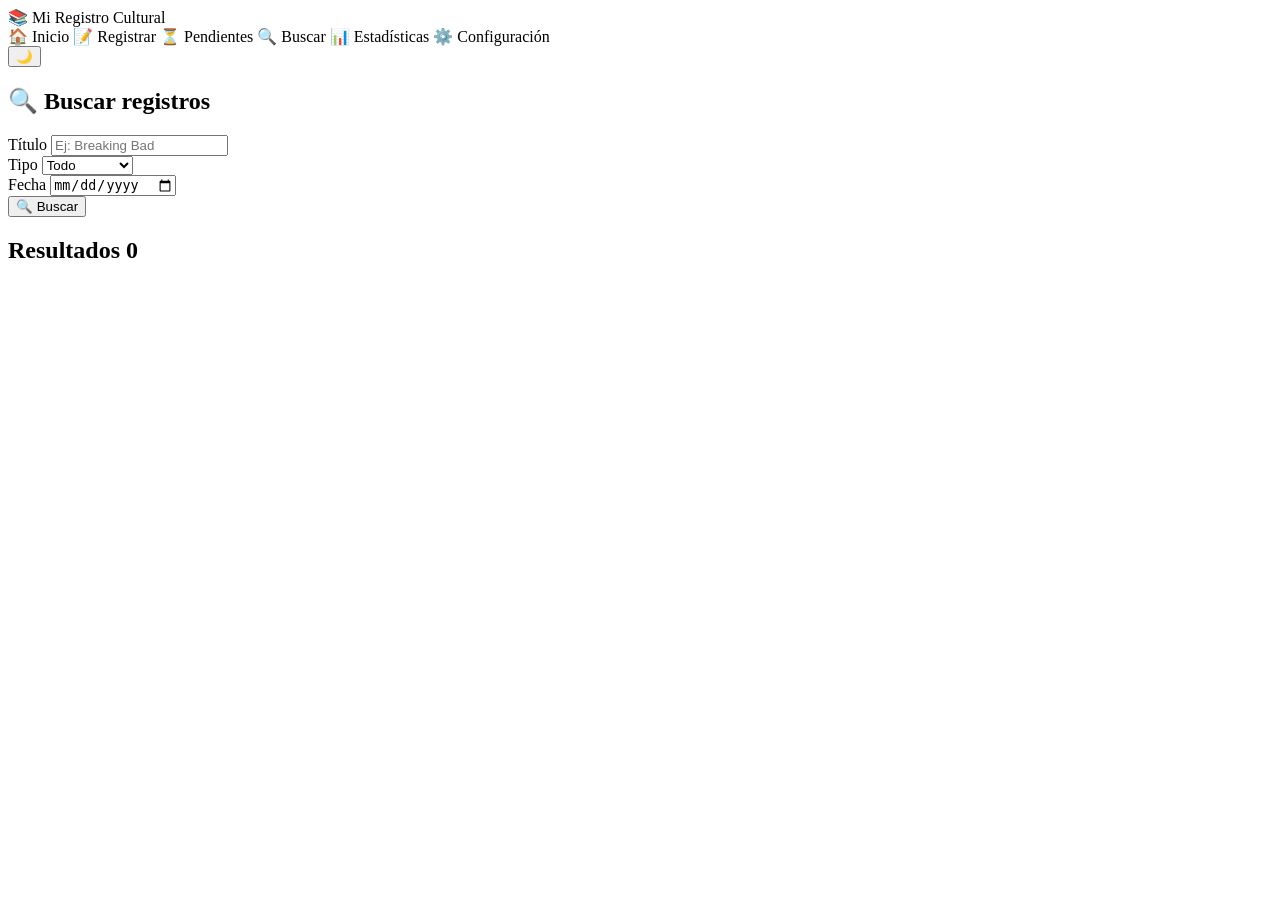
<file: src/main/resources/templates/buscar.html>
<!DOCTYPE html>
<html xmlns:th="http://www.thymeleaf.org" lang="es">
<head>
  <meta charset="UTF-8"/>
  <meta name="viewport" content="width=device-width, initial-scale=1.0"/>
  <title>Buscar | Mi Registro Cultural</title>
  <link rel="stylesheet" th:href="@{/css/style.css}"/>
</head>
<body>
<nav class="navbar">
  <a th:href="@{/}" class="nav-brand">📚 Mi Registro Cultural</a>
  <div class="nav-links">
    <a th:href="@{/home}">🏠 Inicio</a>
    <a th:href="@{/registrar}">📝 Registrar</a>
    <a th:href="@{/pendientes}">⏳ Pendientes</a>
    <a th:href="@{/buscar}" class="active">🔍 Buscar</a>
    <a th:href="@{/estadisticas}">📊 Estadísticas</a>
    <a th:href="@{/configuracion}">⚙️ Configuración</a>
  </div>
  <button class="theme-btn" onclick="toggleTheme()">🌙</button>
</nav>
<main class="main-content">
  <section class="card form-card">
    <h2>🔍 Buscar registros</h2>
    <form action="/buscar" method="get">
      <div class="form-row">
        <div class="form-group flex-grow">
          <label>Título</label>
          <input type="text" name="title" th:value="${searchTitle}" placeholder="Ej: Breaking Bad"/>
        </div>
        <div class="form-group">
          <label>Tipo</label>
          <select name="type">
            <option value="">Todo</option>
            <option value="Libro" th:selected="${searchType == 'Libro'}">📚 Libro</option>
            <option value="Serie" th:selected="${searchType == 'Serie'}">🎬 Serie</option>
            <option value="Pel" th:selected="${searchType == 'Pel'}">🎥 Película</option>
            <option value="Teatro" th:selected="${searchType == 'Teatro'}">🎭 Teatro</option>
            <option value="mic" th:selected="${searchType == 'mic'}">💭 Cómic</option>
          </select>
        </div>
        <div class="form-group">
          <label>Fecha</label>
          <input type="date" name="date" th:value="${searchDate}"/>
        </div>
        <div class="form-group align-self-end">
          <button type="submit" class="btn btn-primary">🔍 Buscar</button>
        </div>
      </div>
    </form>
  </section>
  <section class="entries-section" th:if="${entries != null}">
    <h2>Resultados <span class="badge" th:text="${entries.size()}">0</span></h2>
    <div class="entries-grid">
      <div th:each="entry : ${entries}" class="entry-card">
        <th:block th:replace="~{fragments/entry-card :: card(${entry})}"/>
      </div>
    </div>
  </section>
</main>
<script th:src="@{/js/app.js}"></script>
</body>
</html>
</file>
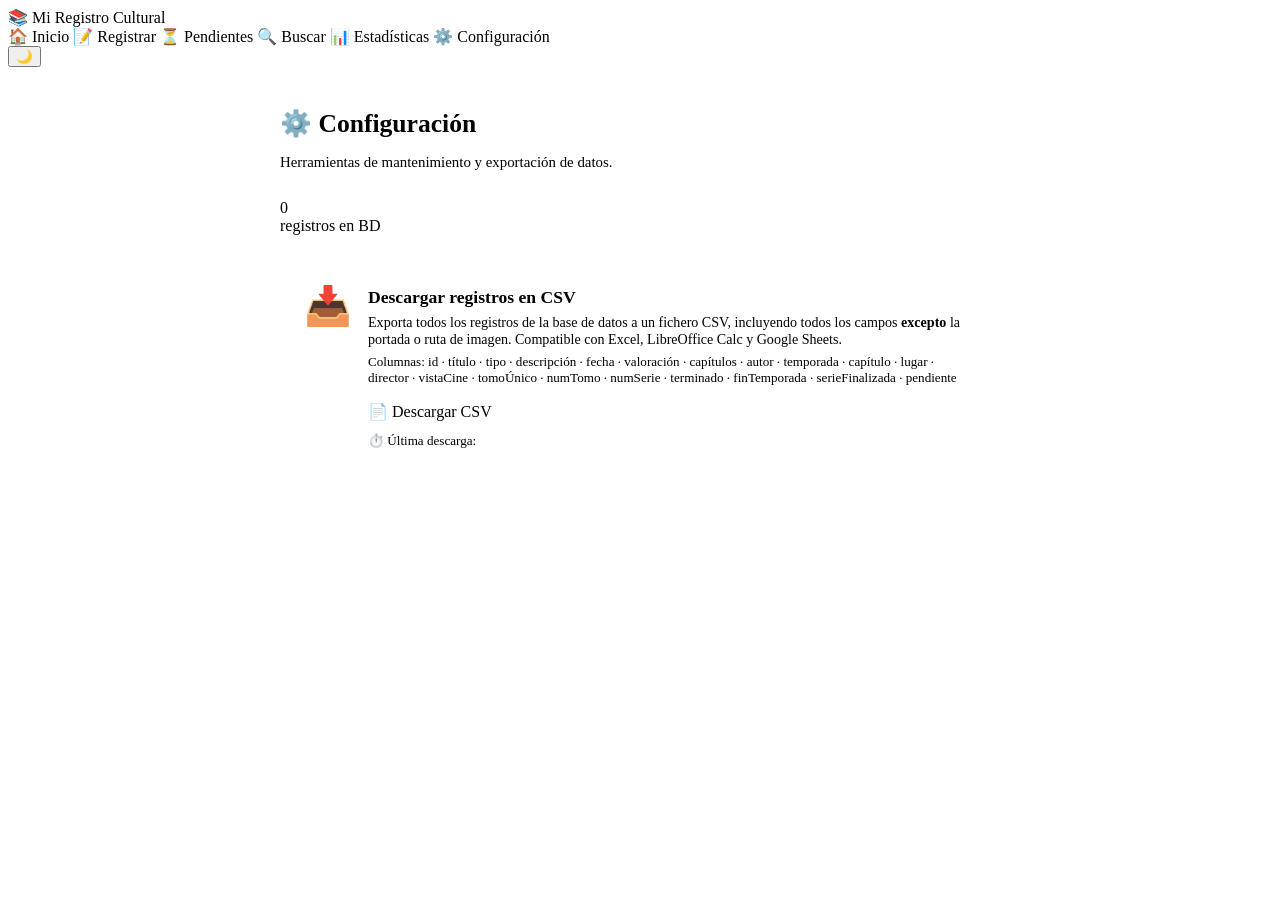
<file: src/main/resources/templates/configuracion.html>
<!DOCTYPE html>
<html xmlns:th="http://www.thymeleaf.org" lang="es">
<head>
  <meta charset="UTF-8"/>
  <meta name="viewport" content="width=device-width, initial-scale=1.0"/>
  <title>Configuración | Mi Registro Cultural</title>
  <link rel="stylesheet" th:href="@{/css/style.css}"/>
</head>
<body>
<nav class="navbar">
  <a th:href="@{/}" class="nav-brand">📚 Mi Registro Cultural</a>
  <div class="nav-links">
    <a th:href="@{/home}">🏠 Inicio</a>
    <a th:href="@{/registrar}">📝 Registrar</a>
    <a th:href="@{/pendientes}">⏳ Pendientes</a>
    <a th:href="@{/buscar}">🔍 Buscar</a>
    <a th:href="@{/estadisticas}">📊 Estadísticas</a>
    <a th:href="@{/configuracion}" class="active">⚙️ Configuración</a>
  </div>
  <button class="theme-btn" onclick="toggleTheme()">🌙</button>
</nav>
<main class="main-content">
  <div th:if="${success}" class="alert alert-success" th:text="${success}"></div>
  <div th:if="${error}"   class="alert alert-error"   th:text="${error}"></div>

  <div style="max-width:720px;margin:0 auto;padding:24px 16px">
    <h1 style="font-size:1.6rem;font-weight:700;margin-bottom:6px">⚙️ Configuración</h1>
    <p style="color:var(--muted);margin-bottom:28px;font-size:.93rem">Herramientas de mantenimiento y exportación de datos.</p>

    <!-- Stat: solo registros en BD -->
    <div style="display:flex;gap:16px;margin-bottom:28px;flex-wrap:wrap">
      <div class="stat-card" style="min-width:160px">
        <div class="stat-number" th:text="${totalEntries}">0</div>
        <div class="stat-label">registros en BD</div>
      </div>
    </div>

    <!-- Exportar CSV -->
    <div class="card" style="padding:24px">
      <div style="display:flex;align-items:flex-start;gap:16px">
        <div style="font-size:2.4rem;line-height:1">📥</div>
        <div style="flex:1">
          <h2 style="font-size:1.1rem;font-weight:700;margin:0 0 6px">Descargar registros en CSV</h2>
          <p style="color:var(--muted);font-size:.88rem;margin:0 0 6px">
            Exporta todos los registros de la base de datos a un fichero CSV,
            incluyendo todos los campos <strong>excepto</strong> la portada o ruta de imagen.
            Compatible con Excel, LibreOffice Calc y Google Sheets.
          </p>
          <p style="color:var(--muted);font-size:.82rem;margin:0 0 16px">
            Columnas: id · título · tipo · descripción · fecha · valoración · capítulos · autor ·
            temporada · capítulo · lugar · director · vistaCine · tomoÚnico · numTomo · numSerie ·
            terminado · finTemporada · serieFinalizada · pendiente
          </p>
          <a th:href="@{/configuracion/exportar-csv}" class="btn btn-primary"
             style="display:inline-flex;align-items:center;gap:8px;text-decoration:none">
            📄 Descargar CSV
          </a>
          <p th:if="${lastCsvExport}" style="margin-top:12px;font-size:.82rem;color:var(--muted)">
            ⏱️ Última descarga: <strong th:text="${lastCsvExport}"></strong>
          </p>
        </div>
      </div>
    </div>
  </div>
</main>
<script th:src="@{/js/app.js}"></script>
</body>
</html>
</file>
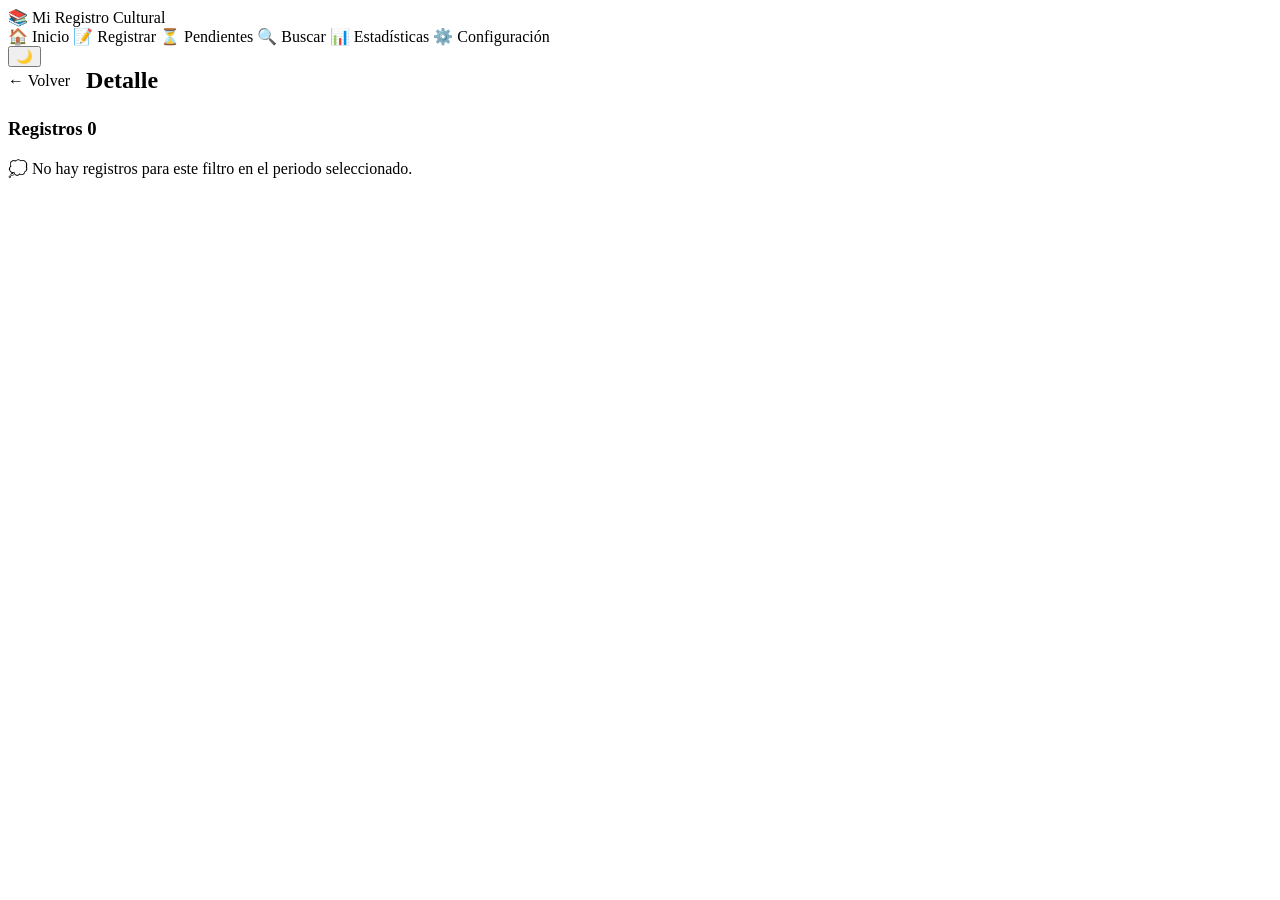
<file: src/main/resources/templates/detalle-stats.html>
<!DOCTYPE html>
<html xmlns:th="http://www.thymeleaf.org" lang="es">
<head>
  <meta charset="UTF-8"/>
  <meta name="viewport" content="width=device-width, initial-scale=1.0"/>
  <title>Detalle | Mi Registro Cultural</title>
  <link rel="stylesheet" th:href="@{/css/style.css}"/>
</head>
<body>
<nav class="navbar">
  <a th:href="@{/}" class="nav-brand">📚 Mi Registro Cultural</a>
  <div class="nav-links">
    <a th:href="@{/home}">🏠 Inicio</a>
    <a th:href="@{/registrar}">📝 Registrar</a>
    <a th:href="@{/pendientes}">⏳ Pendientes</a>
    <a th:href="@{/buscar}">🔍 Buscar</a>
    <a th:href="@{/estadisticas}" class="active">📊 Estadísticas</a>
    <a th:href="@{/configuracion}">⚙️ Configuración</a>
  </div>
  <button class="theme-btn" onclick="toggleTheme()">🌙</button>
</nav>
<main class="main-content">
  <div class="stats-header" style="margin-bottom:1.5rem;">
    <div style="display:flex;align-items:center;gap:1rem;flex-wrap:wrap;">
      <a th:href="${backUrl}" class="btn btn-secondary">← Volver</a>
      <h2 style="margin:0;" th:text="${detalleTitle}">Detalle</h2>
    </div>
  </div>

  <section class="entries-section">
    <h3>Registros <span class="badge" th:text="${entries.size()}">0</span></h3>
    <div th:if="${entries == null or entries.isEmpty()}" class="empty-msg">
      💭 No hay registros para este filtro en el periodo seleccionado.
    </div>
    <div class="entries-grid" th:if="${entries != null and !entries.isEmpty()}">
      <div th:each="entry : ${entries}" class="entry-card">
        <th:block th:replace="~{fragments/entry-card :: card(${entry})}"/>
      </div>
    </div>
  </section>
</main>
<script th:src="@{/js/app.js}"></script>
</body>
</html>
</file>
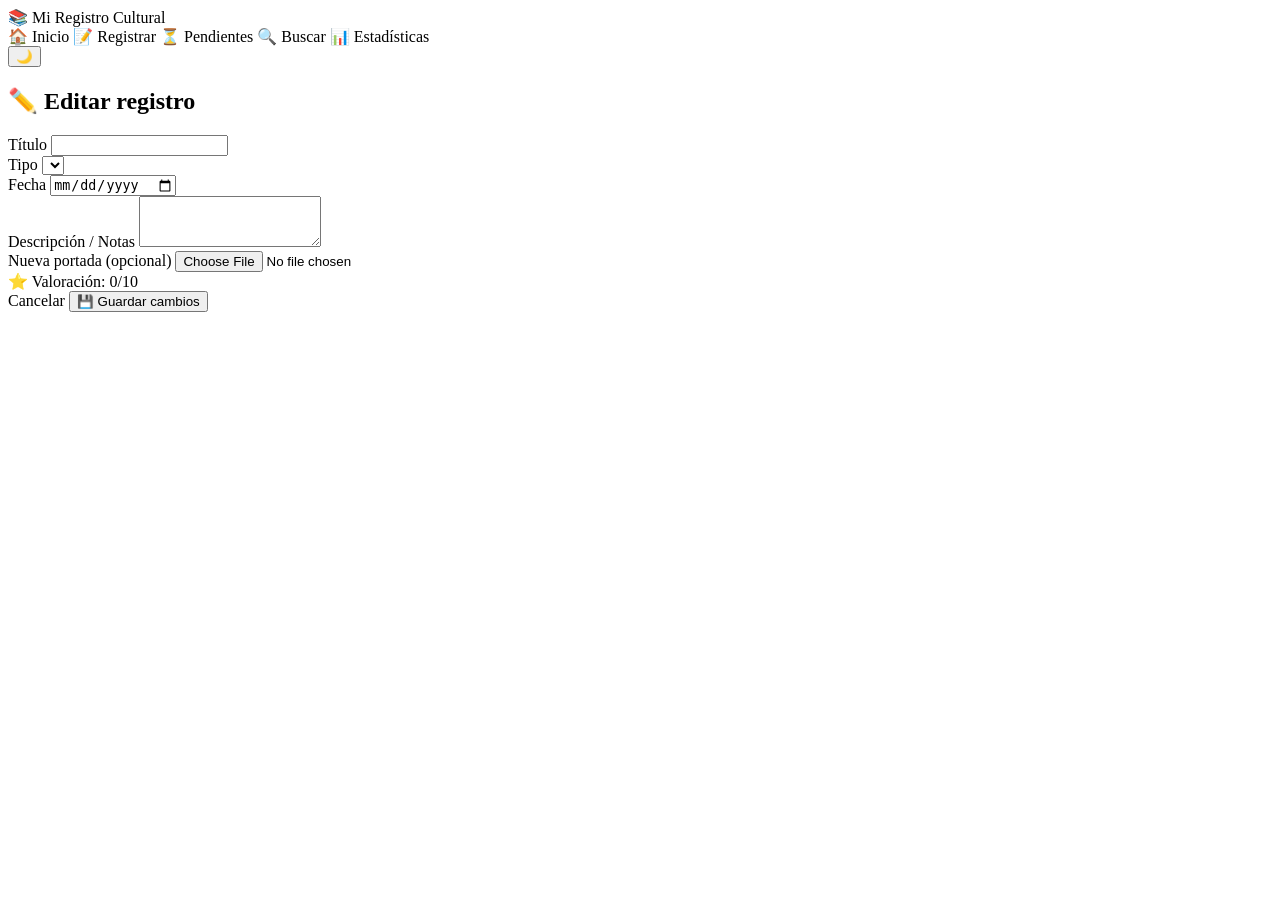
<file: src/main/resources/templates/editar.html>
<!DOCTYPE html>
<html xmlns:th="http://www.thymeleaf.org" lang="es">
<head>
  <meta charset="UTF-8"/>
  <meta name="viewport" content="width=device-width, initial-scale=1.0"/>
  <title>Editar | Mi Registro Cultural</title>
  <link rel="stylesheet" th:href="@{/css/style.css}"/>
</head>
<body>
<nav class="navbar">
  <a th:href="@{/}" class="nav-brand">📚 Mi Registro Cultural</a>
  <div class="nav-links">
    <a th:href="@{/home}">🏠 Inicio</a>
    <a th:href="@{/registrar}">📝 Registrar</a>
    <a th:href="@{/pendientes}">⏳ Pendientes</a>
    <a th:href="@{/buscar}">🔍 Buscar</a>
    <a th:href="@{/estadisticas}">📊 Estadísticas</a>
  </div>
  <button class="theme-btn" onclick="toggleTheme()">🌙</button>
</nav>
<main class="main-content">
  <section class="card form-card">
    <h2>✏️ Editar registro</h2>
    <form th:action="@{/editar/{id}(id=${entry.id})}" method="post" enctype="multipart/form-data" id="editForm">
      <div class="form-row">
        <div class="form-group flex-grow">
          <label>Título</label>
          <input type="text" name="title" th:value="${entry.title}" required/>
        </div>
        <div class="form-group">
          <label>Tipo</label>
          <select name="type" id="typeSelect" onchange="updateDynamicFields()" required>
            <option th:each="t : ${ {'📚 Libro','🎬 Serie','🎥 Película','🎭 Teatro','💭 Cómic'} }"
                    th:value="${t}" th:text="${t}" th:selected="${entry.type == t}"></option>
          </select>
        </div>
        <div class="form-group">
          <label>Fecha</label>
          <input type="date" name="date" th:value="${entry.date}" required/>
        </div>
      </div>
      <div id="dynamicFields" class="dynamic-card"
           th:attr="data-entry=|{&quot;type&quot;:&quot;${entry.type}&quot;,&quot;chapters&quot;:&quot;${entry.chapters}&quot;,&quot;author&quot;:&quot;${entry.author}&quot;,&quot;season&quot;:&quot;${entry.season}&quot;,&quot;episode&quot;:&quot;${entry.episode}&quot;,&quot;venue&quot;:&quot;${entry.venue}&quot;,&quot;director&quot;:&quot;${entry.director}&quot;,&quot;seenInCinema&quot;:&quot;${entry.seenInCinema}&quot;,&quot;isSingleVolume&quot;:&quot;${entry.isSingleVolume}&quot;,&quot;comicVolume&quot;:&quot;${entry.comicVolume}&quot;,&quot;comicIssue&quot;:&quot;${entry.comicIssue}&quot;,&quot;finished&quot;:&quot;${entry.finished}&quot;,&quot;seasonFinished&quot;:&quot;${entry.seasonFinished}&quot;,&quot;seriesFinished&quot;:&quot;${entry.seriesFinished}&quot;}|"></div>
      <div class="form-group">
        <label>Descripción / Notas</label>
        <textarea name="description" rows="3" th:text="${entry.description}"></textarea>
      </div>
      <div class="form-row align-end">
        <div class="form-group">
          <label>Nueva portada (opcional)</label>
          <input type="file" name="cover" accept="image/*" class="file-input"/>
          <img th:if="${entry.coverPath}" th:src="@{/covers/{f}(f=${entry.coverPath})}" class="cover-preview-small"/>
        </div>
        <div id="ratingBlock" class="form-group">
          <label>⭐ Valoración: <span id="ratingVal" th:text="${entry.rating != null ? entry.rating : 0}">0</span>/10</label>
          <div class="star-row" id="starRow"></div>
          <input type="hidden" name="rating" id="ratingInput" th:value="${entry.rating != null ? entry.rating : 0}"/>
        </div>
        <div class="form-group align-self-end">
          <a th:href="@{/home}" class="btn btn-secondary">Cancelar</a>
          <button type="submit" class="btn btn-primary">💾 Guardar cambios</button>
        </div>
      </div>
    </form>
  </section>
</main>
<script th:src="@{/js/app.js}"></script>
<script>initEditForm();</script>
</body>
</html>
</file>
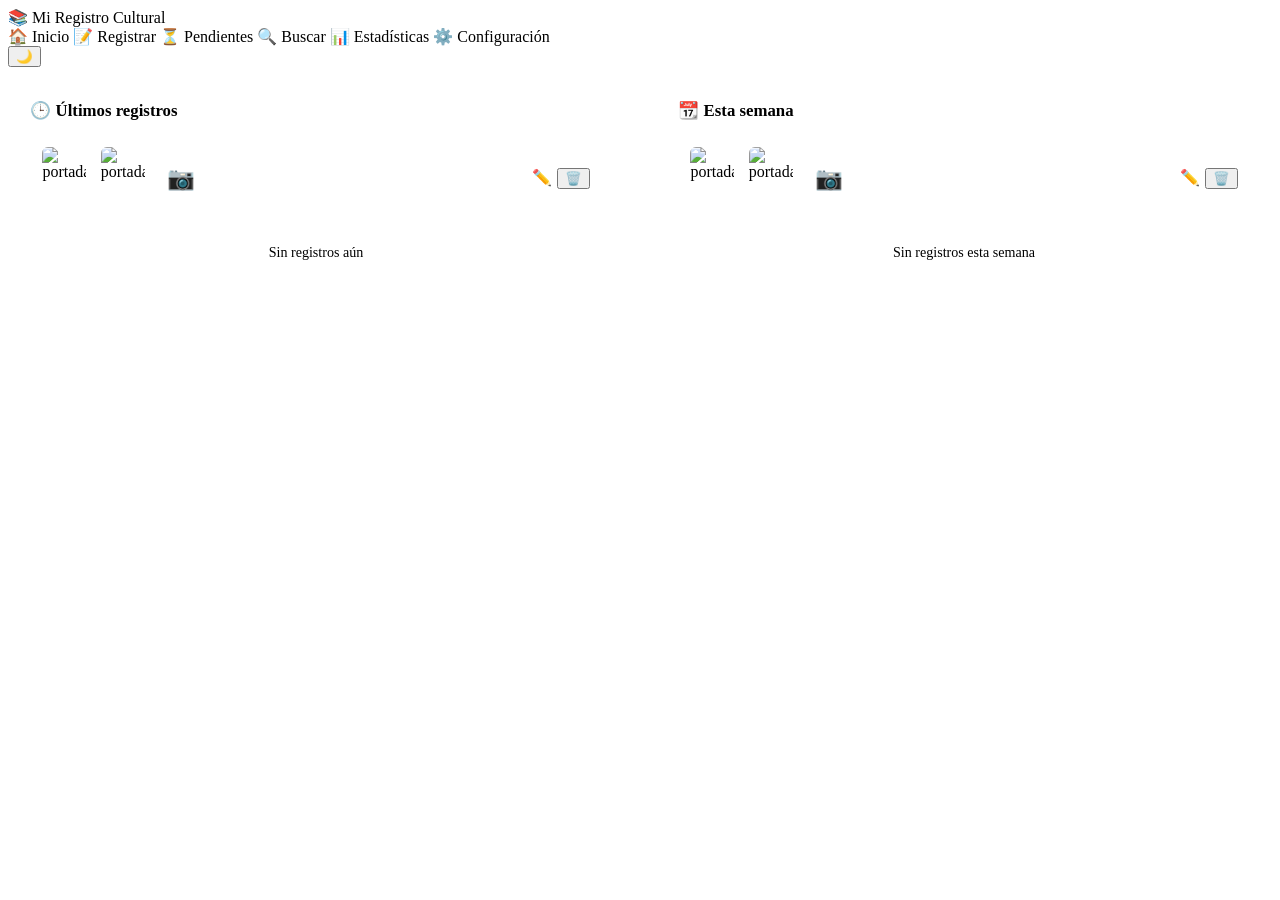
<file: src/main/resources/templates/home.html>
<!DOCTYPE html>
<html xmlns:th="http://www.thymeleaf.org" lang="es">
<head>
  <meta charset="UTF-8"/>
  <meta name="viewport" content="width=device-width, initial-scale=1.0"/>
  <title>Inicio | Mi Registro Cultural</title>
  <link rel="stylesheet" th:href="@{/css/style.css}"/>
  <style>
    .home-grid { display: grid; grid-template-columns: 1fr 1fr; gap: 2rem; align-items: start; }
    @media (max-width: 768px) { .home-grid { grid-template-columns: 1fr; } }
    .home-panel { background: var(--card); border-radius: 14px; padding: 1.2rem 1.4rem; border: 1.5px solid var(--border); }
    .home-panel h2 { font-size: 1.05rem; font-weight: 700; margin-bottom: 1rem; color: var(--accent); display: flex; align-items: center; gap: 0.5rem; }
    .home-panel .badge { background: var(--accent); color: #fff; border-radius: 20px; padding: 1px 9px; font-size: 0.78rem; }
    .home-entry-list { display: flex; flex-direction: column; gap: 0.75rem; }
    .home-entry { display: flex; align-items: center; gap: 0.9rem; padding: 0.6rem 0.75rem; border-radius: 10px; background: var(--input); border: 1px solid var(--border); transition: border-color 0.2s; }
    .home-entry:hover { border-color: var(--accent); }
    .cover-thumb { width:44px;height:64px;object-fit:cover;border-radius:6px;flex-shrink:0; }
    .cover-placeholder-sm { width:44px;height:64px;border-radius:6px;background:var(--border); display:flex;align-items:center;justify-content:center;font-size:1.4rem;flex-shrink:0; }
    .home-entry-info { flex:1;min-width:0; }
    .home-entry-title { font-weight:600;font-size:.92rem;white-space:nowrap;overflow:hidden;text-overflow:ellipsis; }
    .home-entry-meta { font-size:.78rem;color:var(--muted);margin-top:2px;display:flex;gap:.5rem;flex-wrap:wrap; }
    .home-entry-actions { display:flex;gap:.3rem;flex-shrink:0; }
    .empty-msg { color:var(--muted);font-size:.88rem;text-align:center;padding:1.5rem 0; }
    .week-label { font-size:.78rem;color:var(--muted);margin-bottom:.75rem; }
  </style>
</head>
<body>
<nav class="navbar">
  <a th:href="@{/}" class="nav-brand">📚 Mi Registro Cultural</a>
  <div class="nav-links">
    <a th:href="@{/home}" class="active">🏠 Inicio</a>
    <a th:href="@{/registrar}">📝 Registrar</a>
    <a th:href="@{/pendientes}">⏳ Pendientes</a>
    <a th:href="@{/buscar}">🔍 Buscar</a>
    <a th:href="@{/estadisticas}">📊 Estadísticas</a>
    <a th:href="@{/configuracion}">⚙️ Configuración</a>
  </div>
  <button class="theme-btn" onclick="toggleTheme()">🌙</button>
</nav>
<main class="main-content">
  <div th:if="${success}" class="alert alert-success" th:text="${success}"></div>
  <div class="home-grid">
    <!-- Últimos registros -->
    <div class="home-panel">
      <h2>🕒 Últimos registros <span class="badge" th:text="${recentEntries.size()}">0</span></h2>
      <div class="home-entry-list" th:if="${not #lists.isEmpty(recentEntries)}">
        <div th:each="entry : ${recentEntries}" class="home-entry">
          <!-- URL externa -->
          <img th:if="${entry.coverPath != null and entry.coverPath.startsWith('http')}"
               th:src="${entry.coverPath}" class="cover-thumb" alt="portada"/>
          <!-- Fichero local -->
          <img th:if="${entry.coverPath != null and !entry.coverPath.startsWith('http')}"
               th:src="@{/covers/{f}(f=${entry.coverPath})}" class="cover-thumb" alt="portada"/>
          <!-- Sin portada -->
          <div th:if="${entry.coverPath == null}" class="cover-placeholder-sm">📷</div>
          <div class="home-entry-info">
            <div class="home-entry-title" th:text="${entry.title}"></div>
            <div class="home-entry-meta">
              <span th:text="${entry.type}"></span>
              <span th:text="'📅 ' + ${entry.date}"></span>
              <th:block th:if="${entry.type != null and entry.type.contains('Serie') and entry.season != null}">
                <span th:if="${entry.episode != null}" th:text="'T' + ${entry.season} + 'E' + ${entry.episode}"></span>
                <span th:unless="${entry.episode != null}" th:text="'T' + ${entry.season}"></span>
              </th:block>
              <th:block th:if="${entry.type != null and entry.type.contains('mic')}">
                <span th:if="${entry.comicVolume != null and entry.comicIssue != null}" th:text="'Vol.' + ${entry.comicVolume} + ' #' + ${entry.comicIssue}"></span>
                <span th:if="${entry.comicVolume != null and entry.comicIssue == null}" th:text="'Vol.' + ${entry.comicVolume}"></span>
                <span th:if="${entry.comicVolume == null and entry.comicIssue != null}" th:text="'#' + ${entry.comicIssue}"></span>
              </th:block>
              <span th:if="${entry.rating != null and entry.rating > 0}" th:text="'⭐ ' + ${entry.rating} + '/10'"></span>
            </div>
          </div>
          <div class="home-entry-actions">
            <a th:href="@{/editar/{id}(id=${entry.id})}" class="btn-icon" title="Editar">✏️</a>
            <form th:action="@{/eliminar/{id}(id=${entry.id})}" method="post" onsubmit="return confirm('¿Eliminar?')">
              <button type="submit" class="btn-icon">🗑️</button>
            </form>
          </div>
        </div>
      </div>
      <div th:if="${#lists.isEmpty(recentEntries)}" class="empty-msg">Sin registros aún</div>
    </div>
    <!-- Esta semana -->
    <div class="home-panel">
      <h2>📆 Esta semana <span class="badge" th:text="${weekEntries.size()}">0</span></h2>
      <div class="week-label" th:text="'Del ' + ${weekStart} + ' al ' + ${weekEnd}"></div>
      <div class="home-entry-list" th:if="${not #lists.isEmpty(weekEntries)}">
        <div th:each="entry : ${weekEntries}" class="home-entry">
          <!-- URL externa -->
          <img th:if="${entry.coverPath != null and entry.coverPath.startsWith('http')}"
               th:src="${entry.coverPath}" class="cover-thumb" alt="portada"/>
          <!-- Fichero local -->
          <img th:if="${entry.coverPath != null and !entry.coverPath.startsWith('http')}"
               th:src="@{/covers/{f}(f=${entry.coverPath})}" class="cover-thumb" alt="portada"/>
          <!-- Sin portada -->
          <div th:if="${entry.coverPath == null}" class="cover-placeholder-sm">📷</div>
          <div class="home-entry-info">
            <div class="home-entry-title" th:text="${entry.title}"></div>
            <div class="home-entry-meta">
              <span th:text="${entry.type}"></span>
              <span th:text="'📅 ' + ${entry.date}"></span>
              <th:block th:if="${entry.type != null and entry.type.contains('Serie') and entry.season != null}">
                <span th:if="${entry.episode != null}" th:text="'T' + ${entry.season} + 'E' + ${entry.episode}"></span>
                <span th:unless="${entry.episode != null}" th:text="'T' + ${entry.season}"></span>
              </th:block>
              <th:block th:if="${entry.type != null and entry.type.contains('mic')}">
                <span th:if="${entry.comicVolume != null and entry.comicIssue != null}" th:text="'Vol.' + ${entry.comicVolume} + ' #' + ${entry.comicIssue}"></span>
                <span th:if="${entry.comicVolume != null and entry.comicIssue == null}" th:text="'Vol.' + ${entry.comicVolume}"></span>
                <span th:if="${entry.comicVolume == null and entry.comicIssue != null}" th:text="'#' + ${entry.comicIssue}"></span>
              </th:block>
              <span th:if="${entry.rating != null and entry.rating > 0}" th:text="'⭐ ' + ${entry.rating} + '/10'"></span>
            </div>
          </div>
          <div class="home-entry-actions">
            <a th:href="@{/editar/{id}(id=${entry.id})}" class="btn-icon" title="Editar">✏️</a>
            <form th:action="@{/eliminar/{id}(id=${entry.id})}" method="post" onsubmit="return confirm('¿Eliminar?')">
              <button type="submit" class="btn-icon">🗑️</button>
            </form>
          </div>
        </div>
      </div>
      <div th:if="${#lists.isEmpty(weekEntries)}" class="empty-msg">Sin registros esta semana</div>
    </div>
  </div>
</main>
<script th:src="@{/js/app.js}"></script>
</body>
</html>
</file>
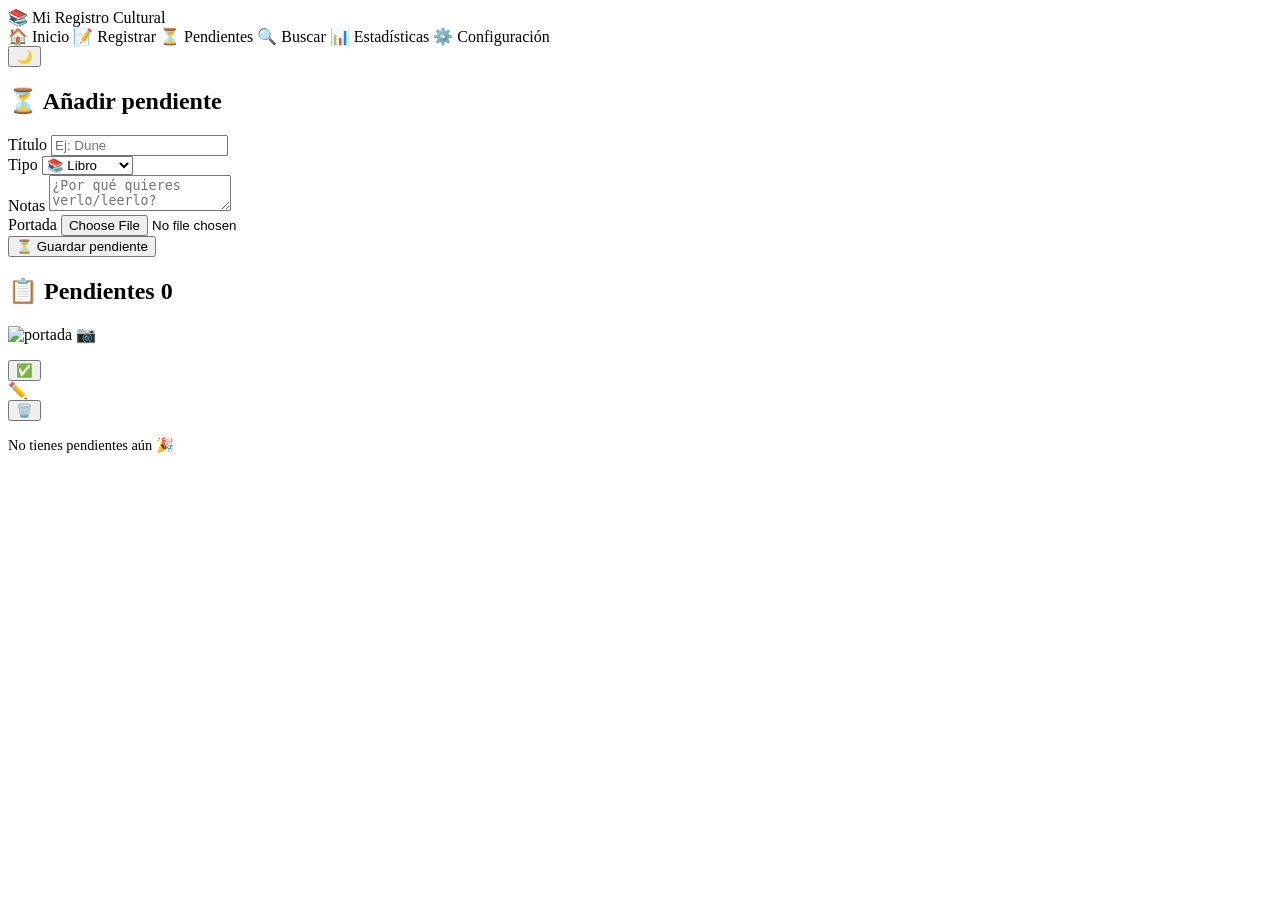
<file: src/main/resources/templates/pendientes.html>
<!DOCTYPE html>
<html xmlns:th="http://www.thymeleaf.org" lang="es">
<head>
  <meta charset="UTF-8"/>
  <meta name="viewport" content="width=device-width, initial-scale=1.0"/>
  <title>Pendientes | Mi Registro Cultural</title>
  <link rel="stylesheet" th:href="@{/css/style.css}"/>
</head>
<body>
<nav class="navbar">
  <a th:href="@{/}" class="nav-brand">📚 Mi Registro Cultural</a>
  <div class="nav-links">
    <a th:href="@{/home}">🏠 Inicio</a>
    <a th:href="@{/registrar}">📝 Registrar</a>
    <a th:href="@{/pendientes}" class="active">⏳ Pendientes</a>
    <a th:href="@{/buscar}">🔍 Buscar</a>
    <a th:href="@{/estadisticas}">📊 Estadísticas</a>
    <a th:href="@{/configuracion}">⚙️ Configuración</a>
  </div>
  <button class="theme-btn" onclick="toggleTheme()">🌙</button>
</nav>
<main class="main-content">
  <div th:if="${success}" class="alert alert-success" th:text="${success}"></div>
  <section class="card form-card">
    <h2>⏳ Añadir pendiente</h2>
    <form action="/pendientes/guardar" method="post" enctype="multipart/form-data" id="pendingForm">
      <div class="form-row">
        <div class="form-group flex-grow">
          <label>Título</label>
          <input type="text" name="title" required placeholder="Ej: Dune" autocomplete="off"/>
        </div>
        <div class="form-group">
          <label>Tipo</label>
          <select name="type" id="typeSelectPending" onchange="updateDynamicFieldsPending()" required>
            <option value="📚 Libro">📚 Libro</option>
            <option value="🎬 Serie">🎬 Serie</option>
            <option value="🎥 Película">🎥 Película</option>
            <option value="🎭 Teatro">🎭 Teatro</option>
            <option value="💭 Cómic">💭 Cómic</option>
          </select>
        </div>
      </div>
      <div id="dynamicFieldsPending" class="dynamic-card"></div>
      <div class="form-group">
        <label>Notas</label>
        <textarea name="description" rows="2" placeholder="¿Por qué quieres verlo/leerlo?"></textarea>
      </div>
      <div class="form-row align-end">
        <div class="form-group">
          <label>Portada</label>
          <input type="file" name="cover" accept="image/*" class="file-input"/>
        </div>
        <div class="form-group align-self-end">
          <button type="submit" class="btn btn-primary">⏳ Guardar pendiente</button>
        </div>
      </div>
    </form>
  </section>
  <section class="entries-section">
    <h2>📋 Pendientes <span class="badge" th:text="${pendingEntries.size()}">0</span></h2>
    <div class="entries-grid">
      <div th:each="entry : ${pendingEntries}" class="entry-card">
        <div class="entry-card-inner">
          <div class="card-cover">
            <img th:if="${entry.coverPath}" th:src="@{/covers/{f}(f=${entry.coverPath})}" class="cover-img" alt="portada"/>
            <span th:unless="${entry.coverPath}" class="cover-placeholder">📷</span>
          </div>
          <div class="card-info">
            <span class="card-type" th:text="${entry.type}"></span>
            <span class="card-title" th:text="${entry.title}"></span>
            <th:block th:if="${entry.type != null and entry.type.contains('Libro')}">
              <span th:if="${entry.author}" class="chip" th:text="'✍️ ' + ${entry.author}"></span>
            </th:block>
            <th:block th:if="${entry.type != null and entry.type.contains('Pel')}">
              <span th:if="${entry.director}" class="chip" th:text="'🎬 ' + ${entry.director}"></span>
            </th:block>
            <th:block th:if="${entry.type != null and entry.type.contains('Teatro')}">
              <span th:if="${entry.venue}" class="chip" th:text="'🎭 ' + ${entry.venue}"></span>
            </th:block>
            <p th:if="${entry.description}" class="card-desc" th:text="${entry.description}"></p>
          </div>
          <div class="card-actions">
            <form th:action="@{/pendientes/marcar-visto/{id}(id=${entry.id})}" method="post">
              <button type="submit" class="btn-icon" title="Marcar como visto">✅</button>
            </form>
            <a th:href="@{/editar/{id}(id=${entry.id})}" class="btn-icon" title="Editar">✏️</a>
            <form th:action="@{/eliminar/{id}(id=${entry.id})}" method="post" onsubmit="return confirm('¿Eliminar este pendiente?')">
              <button type="submit" class="btn-icon" title="Eliminar">🗑️</button>
            </form>
          </div>
        </div>
      </div>
      <div th:if="${#lists.isEmpty(pendingEntries)}" style="color:var(--muted);font-size:.9rem;padding:1rem 0">No tienes pendientes aún 🎉</div>
    </div>
  </section>
</main>
<script th:src="@{/js/app.js}"></script>
<script>document.addEventListener('DOMContentLoaded', () => updateDynamicFieldsPending());</script>
</body>
</html>
</file>
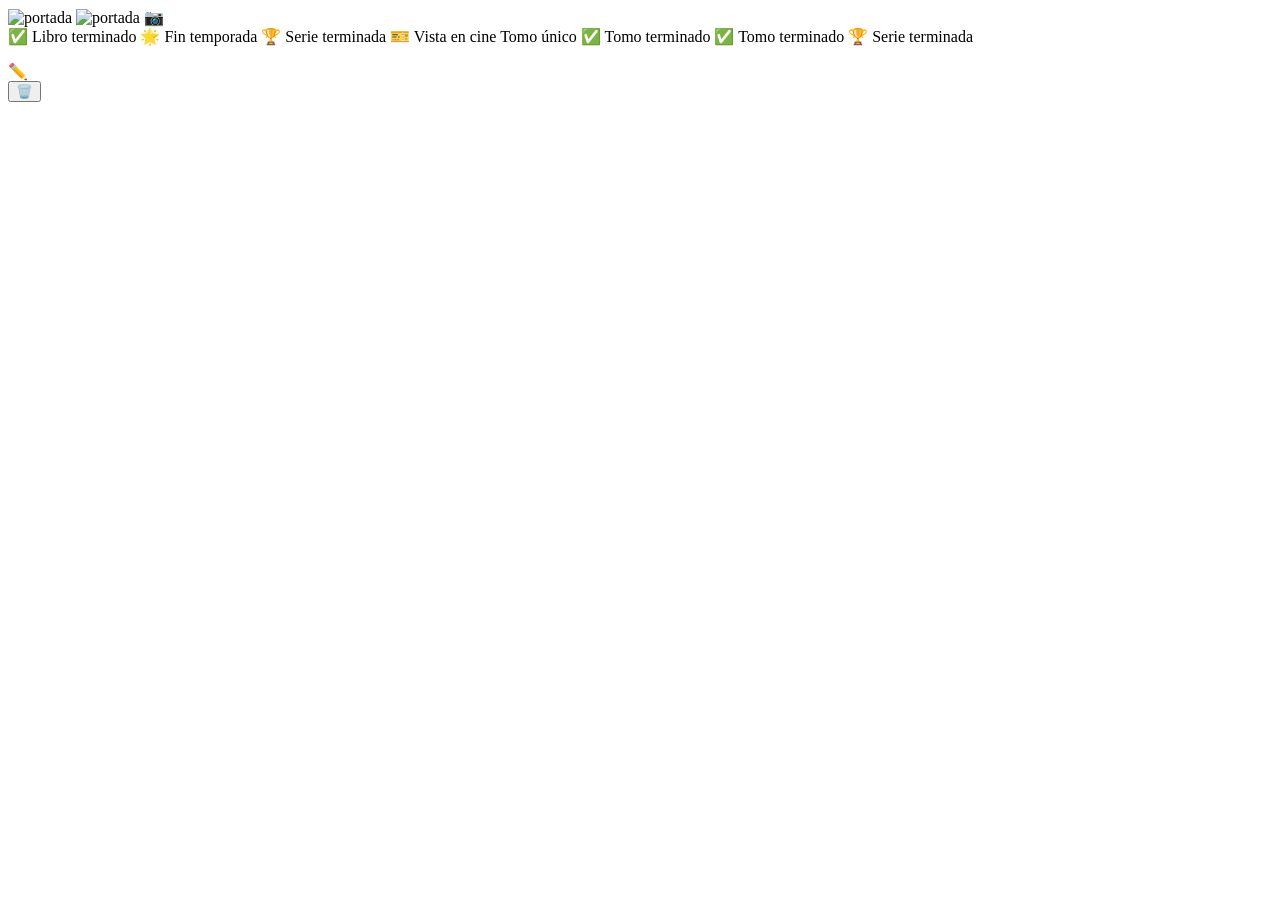
<file: src/main/resources/templates/fragments/entry-card.html>
<!DOCTYPE html>
<html xmlns:th="http://www.thymeleaf.org" lang="es">
<body>
<div th:fragment="card(entry)" class="entry-card-inner">
  <div class="card-cover">
    <!-- URL externa (TMDB, Google Books, etc.) -->
    <img th:if="${entry.coverPath != null and entry.coverPath.startsWith('http')}"
         th:src="${entry.coverPath}" class="cover-img" alt="portada"/>
    <!-- Fichero local -->
    <img th:if="${entry.coverPath != null and !entry.coverPath.startsWith('http')}"
         th:src="@{/covers/{f}(f=${entry.coverPath})}" class="cover-img" alt="portada"/>
    <span th:if="${entry.coverPath == null}" class="cover-placeholder">📷</span>
  </div>
  <div class="card-info">
    <span class="card-type" th:text="${entry.type}"></span>
    <span class="card-title" th:text="${entry.title}"></span>

    <!-- Libro -->
    <th:block th:if="${entry.type != null and entry.type.contains('Libro')}">
      <span th:if="${entry.author}" class="chip" th:text="'✍️ ' + ${entry.author}"></span>
      <span th:if="${entry.chapters}" class="chip" th:text="'📖 Cap. ' + ${entry.chapters}"></span>
      <span th:if="${entry.finished}" class="chip chip-green">✅ Libro terminado</span>
    </th:block>

    <!-- Serie -->
    <th:block th:if="${entry.type != null and entry.type.contains('Serie')}">
      <span th:if="${entry.season != null and entry.episode != null}" class="chip"
            th:text="'T' + ${entry.season} + ' E' + ${entry.episode}"></span>
      <span th:if="${entry.season != null and entry.episode == null}" class="chip"
            th:text="'T' + ${entry.season}"></span>
      <span th:if="${entry.seasonFinished}" class="chip chip-green">🌟 Fin temporada</span>
      <span th:if="${entry.seriesFinished}" class="chip chip-green">🏆 Serie terminada</span>
    </th:block>

    <!-- Película -->
    <th:block th:if="${entry.type != null and entry.type.contains('Pel')}">
      <span th:if="${entry.director}" class="chip" th:text="'🎬 ' + ${entry.director}"></span>
      <span th:if="${entry.seenInCinema}" class="chip">🎫 Vista en cine</span>
    </th:block>

    <!-- Teatro -->
    <th:block th:if="${entry.type != null and entry.type.contains('Teatro')}">
      <span th:if="${entry.venue}" class="chip" th:text="'🎭 ' + ${entry.venue}"></span>
    </th:block>

    <!-- Cómic -->
    <th:block th:if="${entry.type != null and entry.type.contains('mic')}">
      <!-- Tomo único -->
      <th:block th:if="${entry.isSingleVolume}">
        <span class="chip">Tomo único</span>
        <span th:if="${entry.comicIssue}" class="chip" th:text="'#' + ${entry.comicIssue}"></span>
        <span th:if="${entry.finished}" class="chip chip-green">✅ Tomo terminado</span>
      </th:block>
      <!-- Tomo numerado -->
      <th:block th:unless="${entry.isSingleVolume}">
        <span th:if="${entry.comicVolume}" class="chip" th:text="'📕 Tomo ' + ${entry.comicVolume}"></span>
        <span th:if="${entry.comicIssue}"  class="chip" th:text="'#' + ${entry.comicIssue}"></span>
        <span th:if="${entry.finished}"       class="chip chip-green">✅ Tomo terminado</span>
        <span th:if="${entry.seriesFinished}" class="chip chip-green">🏆 Serie terminada</span>
      </th:block>
    </th:block>

    <span class="chip" th:text="'📅 ' + ${entry.date}"></span>

    <!-- Estrellas -->
    <div th:if="${entry.rating != null and entry.rating > 0}" class="stars-row">
      <th:block th:each="i : ${#numbers.sequence(1, 10)}">
        <span th:text="${i <= entry.rating ? '★' : '☆'}" th:class="${i <= entry.rating ? 'star on' : 'star'}"></span>
      </th:block>
      <span class="rating-label" th:text="${entry.rating} + '/10'"></span>
    </div>

    <p th:if="${entry.description}" class="card-desc" th:text="${entry.description}"></p>
  </div>
  <div class="card-actions">
    <a th:href="@{/editar/{id}(id=${entry.id})}" class="btn-icon" title="Editar">✏️</a>
    <form th:action="@{/eliminar/{id}(id=${entry.id})}" method="post" onsubmit="return confirm('¿Eliminar este registro?')">
      <button type="submit" class="btn-icon" title="Eliminar">🗑️</button>
    </form>
  </div>
</div>
</body>
</html>
</file>
